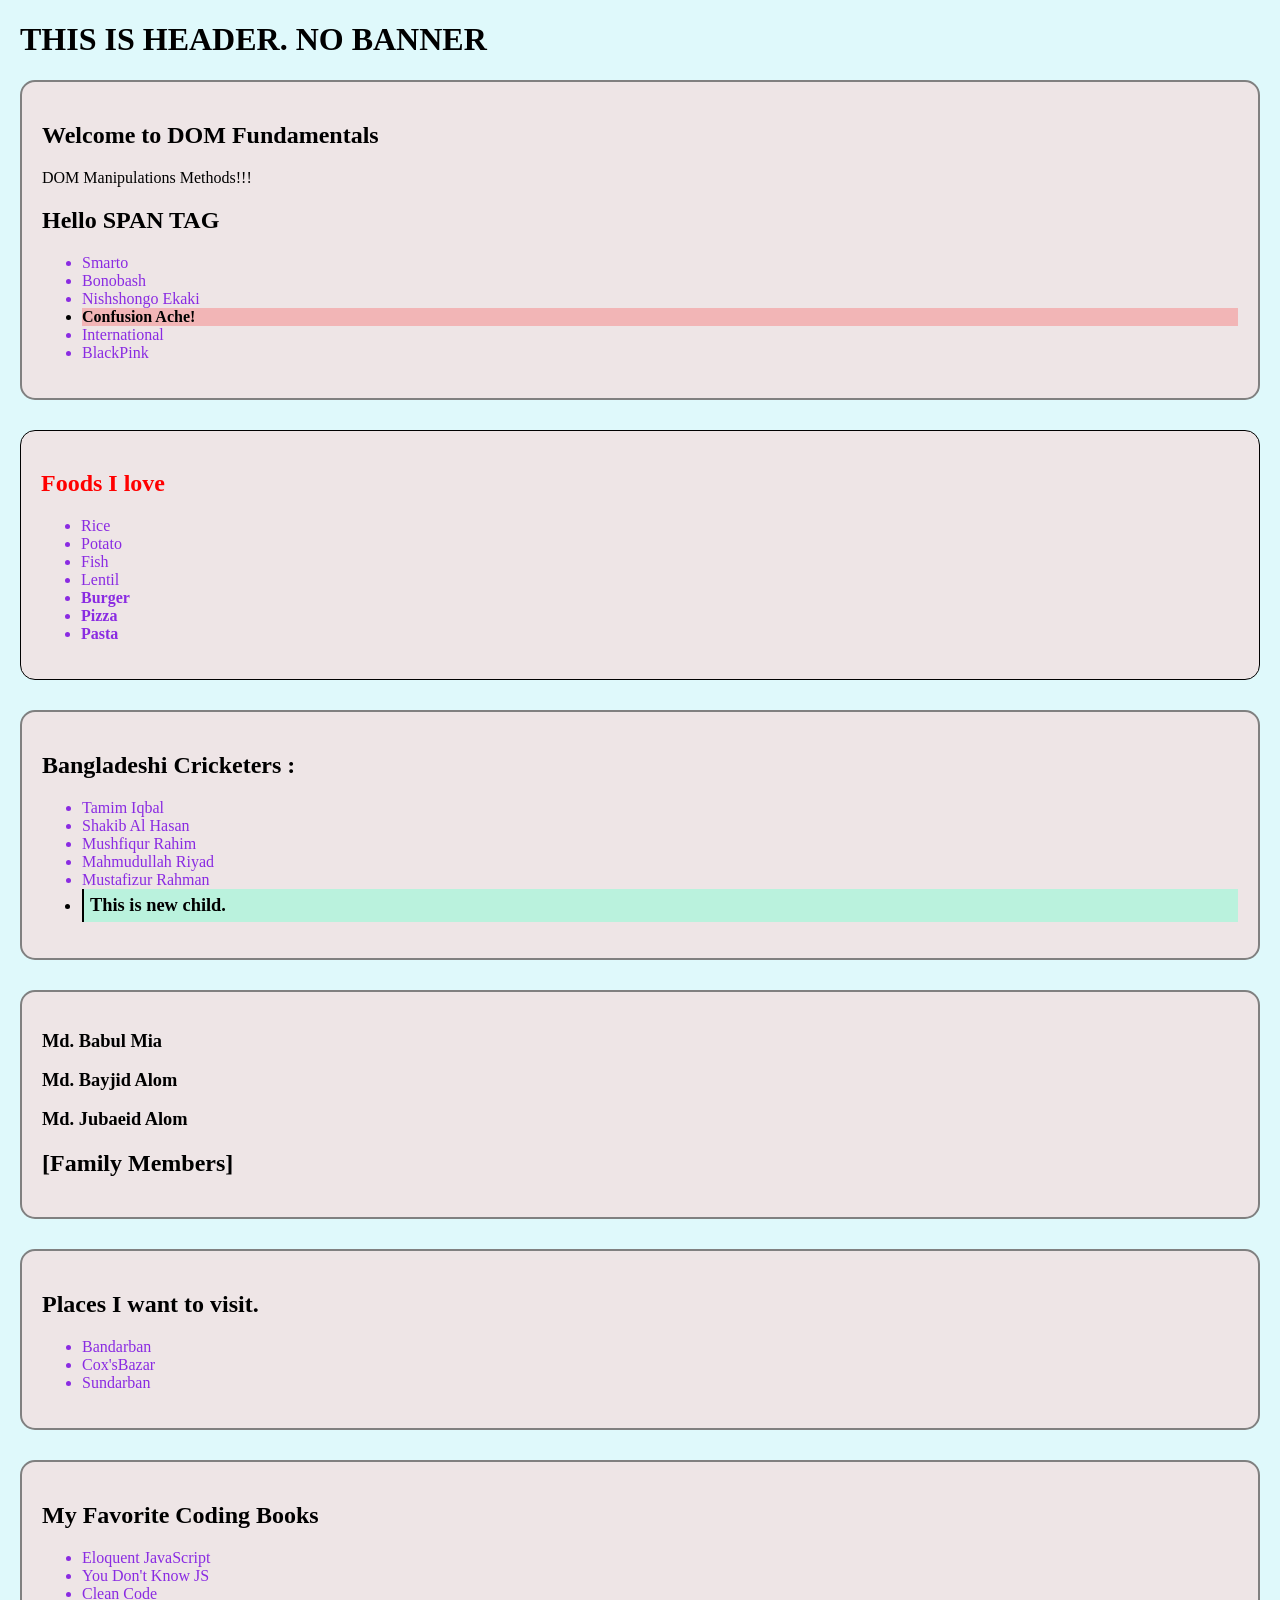
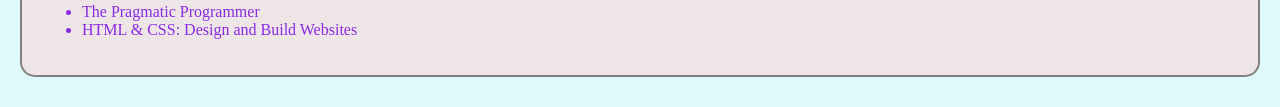
<file: index.html>
<!DOCTYPE html>
<html lang="en">

<head>
    <meta charset="UTF-8">
    <meta name="viewport" content="width=device-width, initial-scale=1.0">

    <link rel="stylesheet" href="./styles/style.css">
    <title>Tour of DOM</title>

    <style>
        #food-title {
            color: red;
        }

        .food .foreign {
            font-weight: 700;
        }


        .bg-red {
            background-color: rgba(255, 31, 31, 0.24);
            color: black;
            font-weight: 600;


        }

        .big {
            font-size: 3em;
        }

        .bold {
            font-weight: 700;
        }
    </style>

</head>

<body>

    <header id="header">
        <h1>THIS IS HEADER. NO BANNER</h1>

    </header>


    <main id="main-container">

        <section id="old-dhaka" class="songs">
            <h1>Welcome to DOM Fundamentals</h1>

            <p>
                <span>DOM</span>
                <span>Manipulations</span>
                <span>Methods</span>!!!
            </p>

            <h1>Hello <span>SPAN TAG</span></h1>
            <ul>
                <li class="foreign">Smarto</li>
                <li>Bonobash</li>
                <li>Nishshongo Ekaki</li>
                <li id="band" class="bg-red">Shironamhin</li>
                <li class="international">International</li>
                <li class="foreign">BlackPink</li>
            </ul>
        </section>



        <section class="food" style="border: 1px solid black; padding: 20px;">
            <h1 id="food-title">Foods I love</h1>
            <ul>
                <li>Rice</li>
                <li>Potato</li>
                <li>Fish</li>
                <li>Lentil</li>
                <li class="foreign">Burger</li>
                <li class="foreign">Pizza</li>
                <li class="foreign">Pasta</li>
            </ul>
        </section>


        <section id="players-container">
            <h1>Bangladeshi Cricketers :</h1>
            <ul id="player-list">
                <li>Tamim Iqbal</li>
                <li>Shakib Al Hasan</li>
                <li>Mushfiqur Rahim</li>
                <li>Mahmudullah Riyad</li>
                <li>Mustafizur Rahman</li>
            </ul>
        </section>


        <section id="family-members">
            <div class="p-tags">
                <p>Md. Babul Mia</p>
                <p>Md. Bayjid Alom</p>
                <p>Md. Jubaeid Alom</p>
            </div>
        </section>

    </main>


    <!--✔️ Inline -->

    <!--✔️ Internal -->
    <script>

        console.log("Hello javascript")
        console.log("Document Object Model")
        const student = {
            name: "Bayjid Alom",
            id: 110,
            study: function (subject) {
                console.log("Studying subject :", subject)
            }
        }

        // getElementsByTagName("li")
        const liCollection = document.getElementsByTagName("li");  //  [ এরের মতো হবে ]
        console.log(liCollection)

        for (const li of liCollection) {
            console.log(li.innerText)
        }

        const allHeadings = document.getElementsByTagName("h1");
        for (const heading of allHeadings) {
            console.log(heading.innerText)
        }

        const AllPTags = document.getElementsByTagName("p");
        for (const pTag of AllPTags) {
            console.log(pTag.innerText)
        }


        // getElementById("id-name")
        const foodTitleH1 = document.getElementById("food-title");
        console.log(foodTitleH1.innerText)

        const bandElement = document.getElementById('band');
        bandElement.innerText = "Confusion Ache!"
        console.log(bandElement)


        // getElementsByClassName("class-name")
        const foreignElements = document.getElementsByClassName("foreign");
        console.log(foreignElements)

        for (const element of foreignElements) {
            console.log(element)
        }


        // querySelector(".food .foreign")  -> first match
        const foodForeign = document.querySelector(".food .foreign");
        console.log(foodForeign)


        // querySelectorAll  -> all match
        const spanElements = document.querySelectorAll("#old-dhaka p span")
        console.log(spanElements)  // nodeList [span, span, span]
        console.log(spanElements[0])

        for (const span of spanElements) {
            console.log(span.innerText)
        }

        const imgElements = document.querySelectorAll("#old-dhaka img")
        console.log(imgElements)  // null নেই



    </script>


    <!--✔️ External -->
    <script src="./script/01_hello.js"></script>
    <script src="./script/02_cssInJS.js"></script>
    <script src="./script/03_own.js"></script>
    <script src="./script/04_child.js"></script>
    <script src="./script/05_append.js"></script>

</body>

</html>
</file>
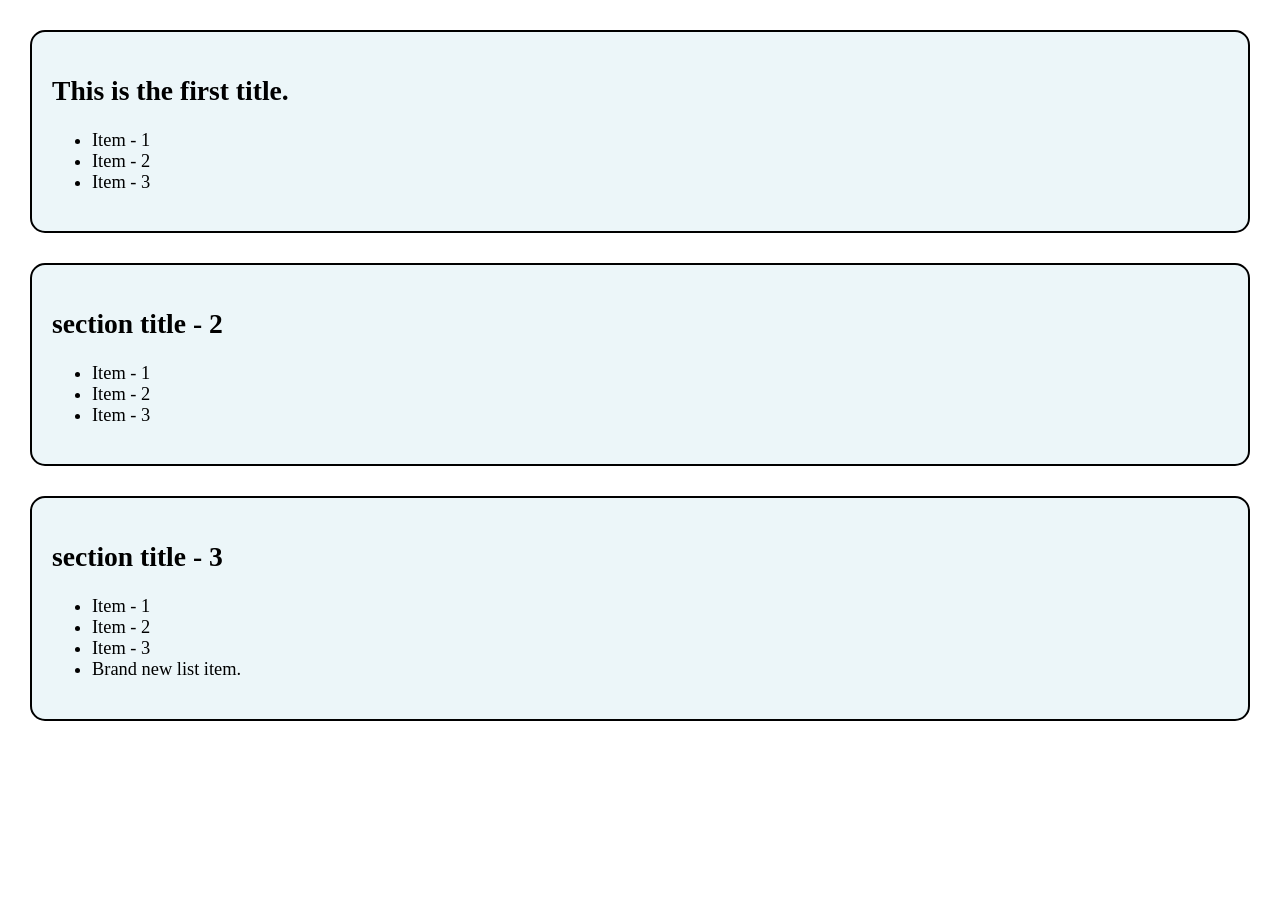
<file: summary.html>
<!DOCTYPE html>
<html lang="en">

<head>
    <meta charset="UTF-8">
    <meta name="viewport" content="width=device-width, initial-scale=1.0">
    <link rel="stylesheet" href="./styles/summary.css">
    <title>Summary</title>
</head>

<body>

    <!-- main>section.section-item*3>h1{section title - $}+ul>li*3{Item - $} -->

    <main>
        <section class="section-item">
            <h1 id="first-title">section title - 1</h1>
            <ul>
                <li>Item - 1</li>
                <li>Item - 2</li>
                <li>Item - 3</li>
            </ul>
        </section>
        <section class="section-item">
            <h1>section title - 2</h1>
            <ul>
                <li>Item - 1</li>
                <li>Item - 2</li>
                <li>Item - 3</li>
            </ul>
        </section>
        <section class="section-item">
            <h1>section title - 3</h1>
            <ul id="third-list">
                <li>Item - 1</li>
                <li>Item - 2</li>
                <li>Item - 3</li>
            </ul>
        </section>
    </main>



    <script src="./script/08_third.js"></script>
    <script>
        console.log("Embaded JS")
    </script>
    <script src="./script/06_first.js"></script>
    <script src="./script/07_second.js"></script>


</body>

</html>
</file>
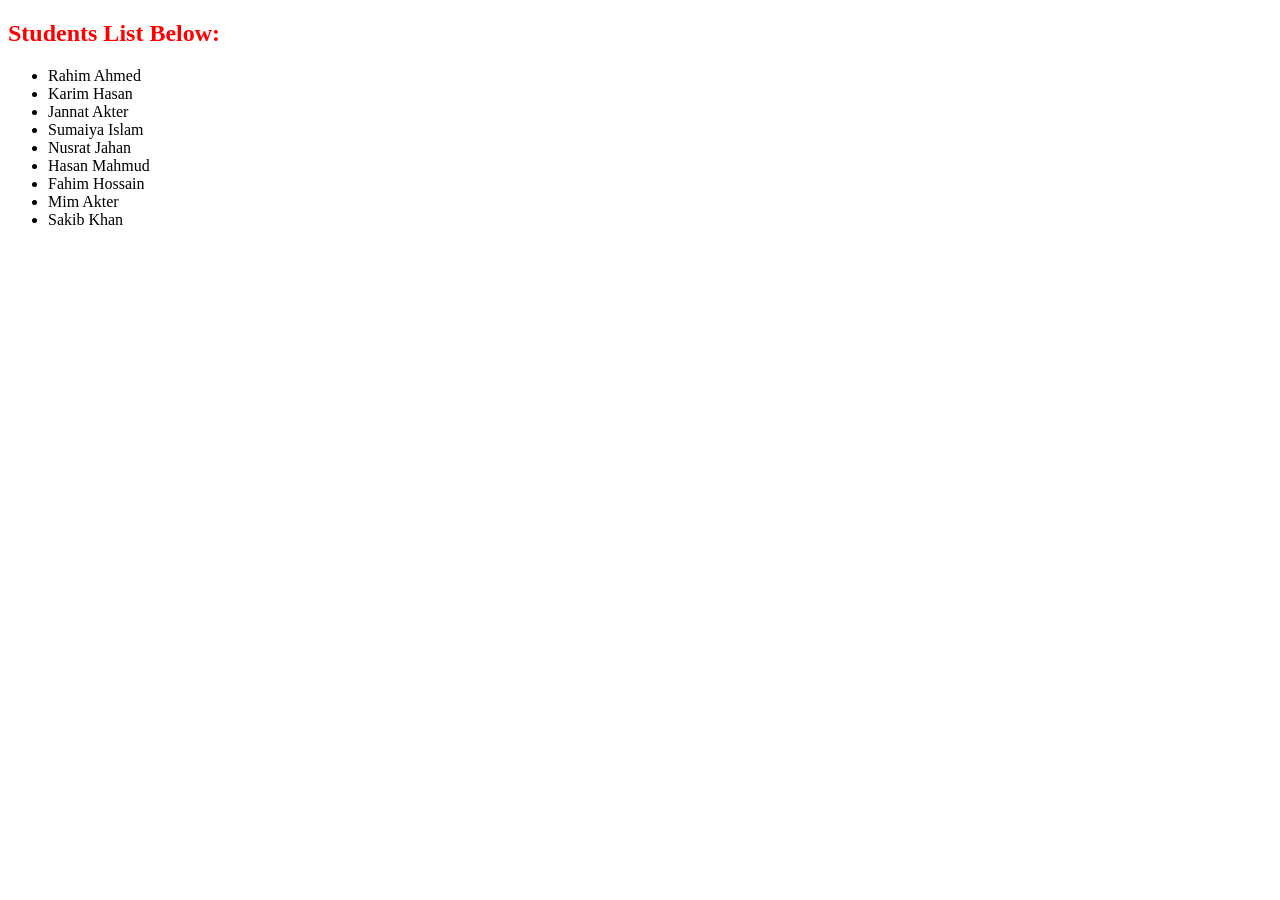
<file: Exercise/exercise.html>
<!DOCTYPE html>
<html lang="en">

<head>
    <meta charset="UTF-8">
    <meta name="viewport" content="width=device-width, initial-scale=1.0">
    <title>DOM Exercise</title>
</head>

<style>
    h1 {
        color: red;
    }
</style>

<body>

    <section>
        <div>
            <h1>Students List Below:</h1>
            <ul id="student-list">
                <li>Rahim Ahmed</li>
                <li>Karim Hasan</li>
                <li id="single-student">Jannat Akter</li>
                <li>Sumaiya Islam</li>
                <li>Nusrat Jahan</li>
                <li>Hasan Mahmud</li>
                <li class="friend-student">Fahim Hossain</li>
                <li class="friend-student">Mim Akter</li>
                <li class="friend-student">Sakib Khan</li>
            </ul>
        </div>
    </section>




    <script>

        // getElementsByTagName
        const liCollection = document.getElementsByTagName("li");
        console.log(liCollection)
        for (const li of liCollection) {
            console.log(li.innerText)
        }

        // getElementById
        const studentElement = document.getElementById("student-list");
        console.log(studentElement)

        const singleStudent = document.getElementById("single-student");
        console.log(singleStudent.innerText)

        // getElementsByClassName
        const friendElements = document.getElementsByClassName("friend-student");
        console.log(friendElements) // Array আকারে দেখাবে...Loop now

        for (const element of friendElements) {
            console.log(element.innerText)
        }

    </script>
</body>

</html>
</file>
<file: styles/style.css>
li {
    color: blueviolet;
}

body {
    margin: 20px;
}

.section-card {
    background-color: #ffcccc75;
    margin-bottom: 30px;
    border-radius: 15px;
    border: 2px solid gray;
    padding: 20px;
    transition: all 0.3s ease-in-out;
}

.section-card:hover {
    transform: translateY(-4px);
    box-shadow: 0 6px 18px 0 rgba(0, 0, 0, 0, 2);
}


.child-styles {
    font-size: 1.15rem;
    font-weight: 700;
    color: black;
    background-color: rgba(127, 255, 212, 0.479);
}
</file>
<file: styles/summary.css>
body {
    margin: 30px;
}

.section-design {
    background-color: rgba(173, 216, 230, 0.233);
    margin-bottom: 30px;
    border-radius: 15px;
    border: 2px solid black;
    padding: 20px;
    transition: all 0.3s ease-in-out;
    font-size: 1.15em;
}

.section-design:hover {
    transform: translateY(-4px);
    box-shadow: 0 6px 18px 0 rgba(0, 0, 0, 0, 2);
}
</file>
